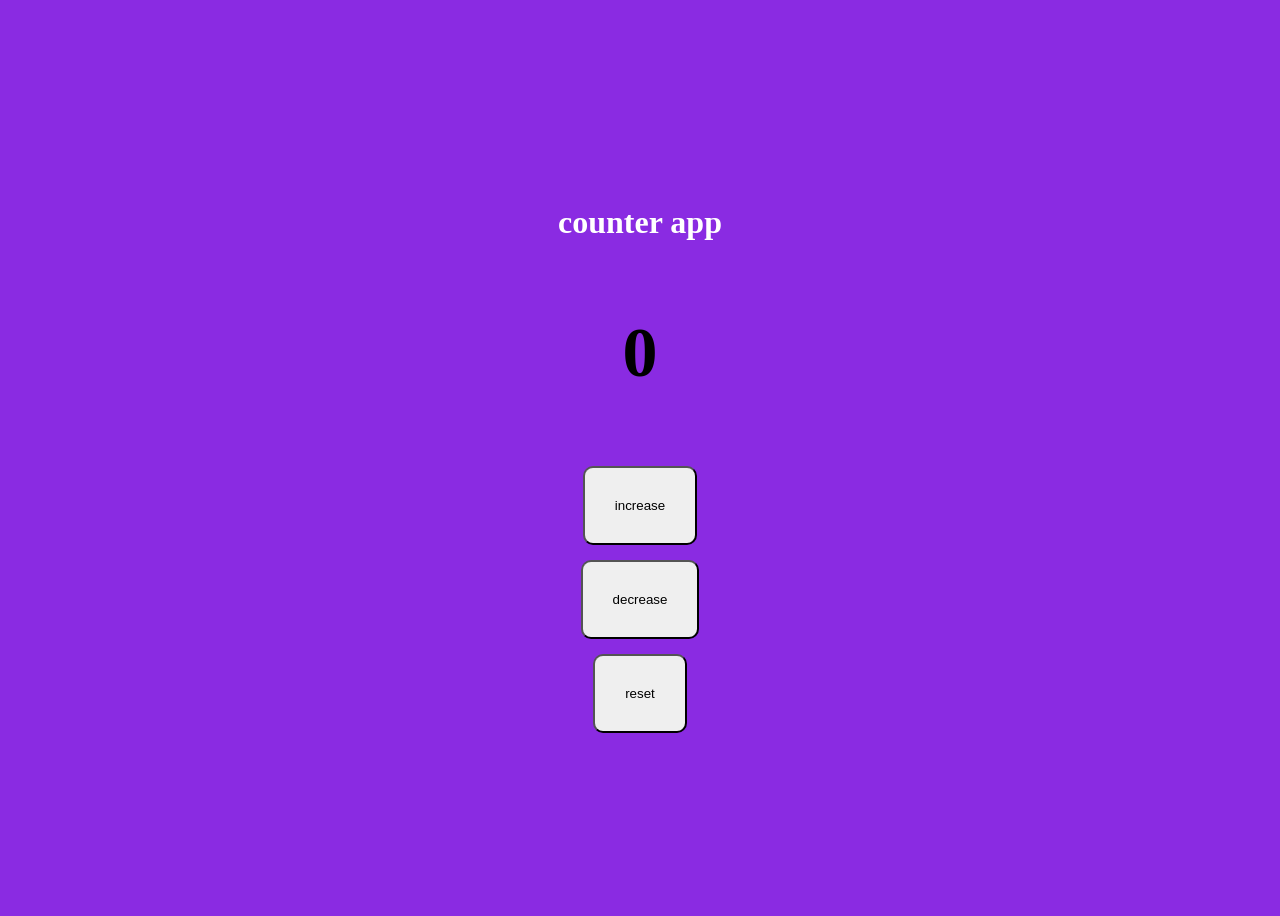
<file: index.html>
<!DOCTYPE html>
<html lang="en">
<head>
   <title>counter app</title>
   <link rel="stylesheet" href="style.css" >
</head>
<body>
    <h1>counter app</h1>
    <h2 id="count">0</h2>
    <button id="increase" type="button">increase</button>
    <button id="decrease" type="button">decrease</button>
    <button id="reset" type="button">reset</button>
    <script src="script.js"></script>
</body>
</html>
</file>
<file: style.css>
body{
    background-color: blueviolet;
     display: flex;
    justify-content: center;
    align-items: center;
    height:100vh ;
    flex-direction: column;
    
}
h1{
    color: white;
}
h2{
    font-size: 70px;
    font-weight: bold;
    margin-top: 50px;
}
button{
    margin-top: 15px;
    padding: 30px;
    border-radius: 10px;
    cursor: pointer;
    
}
button:hover{
    background-color : white;
    color:brown;
}



#increase:hover{
    background-color : green;
    color:white;
    transform: scale(1.5);
}
#decrease:hover{
    background-color : blue;
    color:white;
    transform: scale(1.5);
}
#reset:hover{
    background-color : red;
    color:white;
    transform: scale(1.5);
}
</file>
